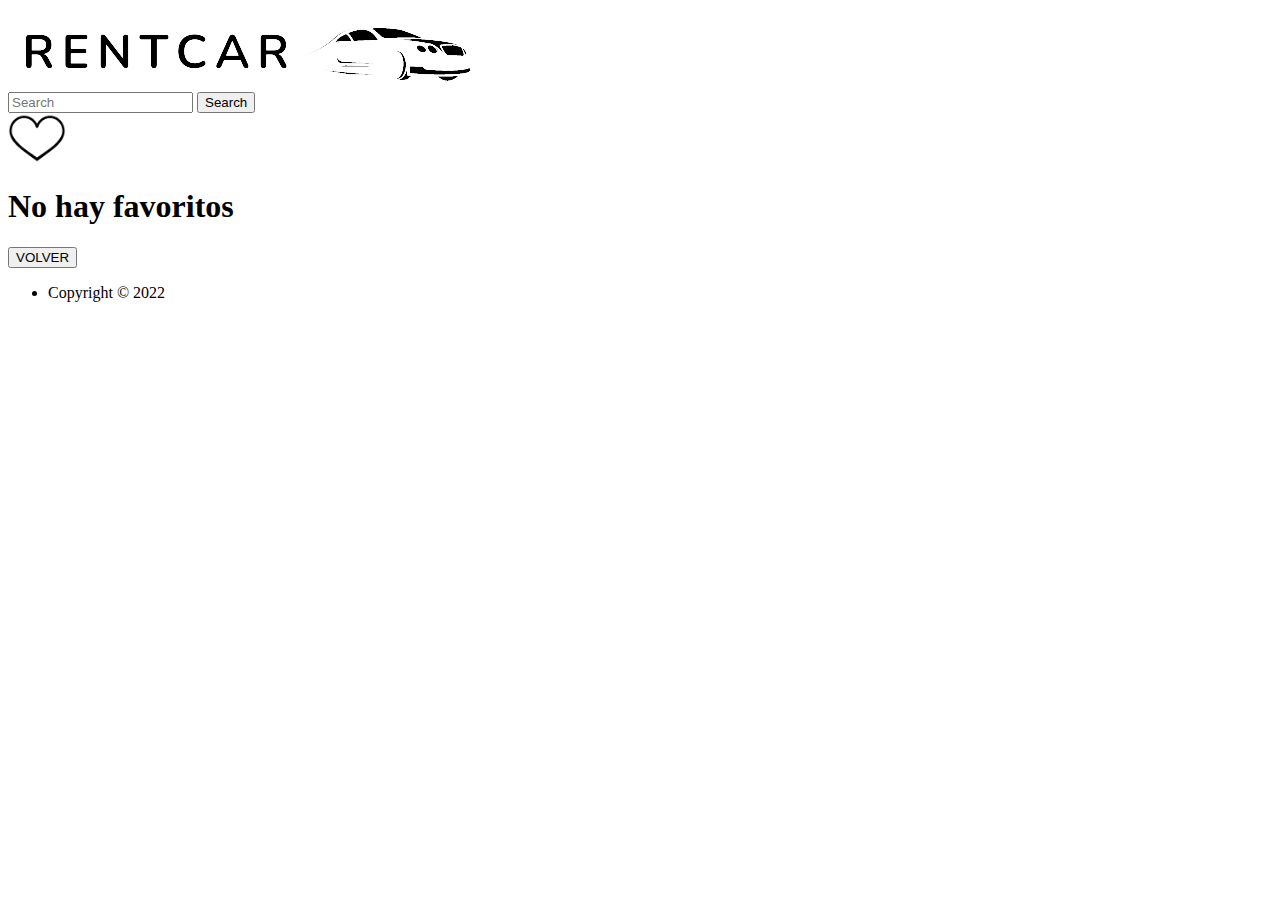
<file: favoritos.html>
<!DOCTYPE html>
<html lang="en">
<head>
    <meta charset="UTF-8">
    <meta http-equiv="X-UA-Compatible" content="IE=edge">
    <meta name="viewport" content="width=device-width, initial-scale=1.0">
    <link href="https://cdn.jsdelivr.net/npm/bootstrap@5.1.3/dist/css/bootstrap.min.css" rel="stylesheet" integrity="sha384-1BmE4kWBq78iYhFldvKuhfTAU6auU8tT94WrHftjDbrCEXSU1oBoqyl2QvZ6jIW3" crossorigin="anonymous">
    <title>Favoritos</title>
</head>
<body >
    <header>
        <nav class="navbar navbar-expand-lg bg-info">
            <div class="container-fluid bg-info">
              <img class="bg-info" src="./img/rentcarlogo.png" alt="logo">
                <form class="d-flex" role="search">
                  <input class="form-control me-2" type="search" placeholder="Search" aria-label="Search">
                  <button class="btn btn-outline-primary" type="submit">Search</button>
                </form>
                <a class="favs" href="favoritos.html">
                    <img class="bg-info" src="./img/corazon.png" height="50px" alt="corazon">
                    <span class="bg-info" id="favCounter"></span>
                </a>
              </div>
            </div>
          </nav>
    </header>    
<main>
<div id="favContainer" class="favContainer">

</div>
</main>
    <footer>
        <ul class="nav justify-content-center bg-info">
            <li class="bg-info">
                <p class="bg-info">Copyright © 2022</p>
            </li>
          </ul>
    </footer>
<script src="./favoritos.js"></script>    
</body>
</html>
</file>
